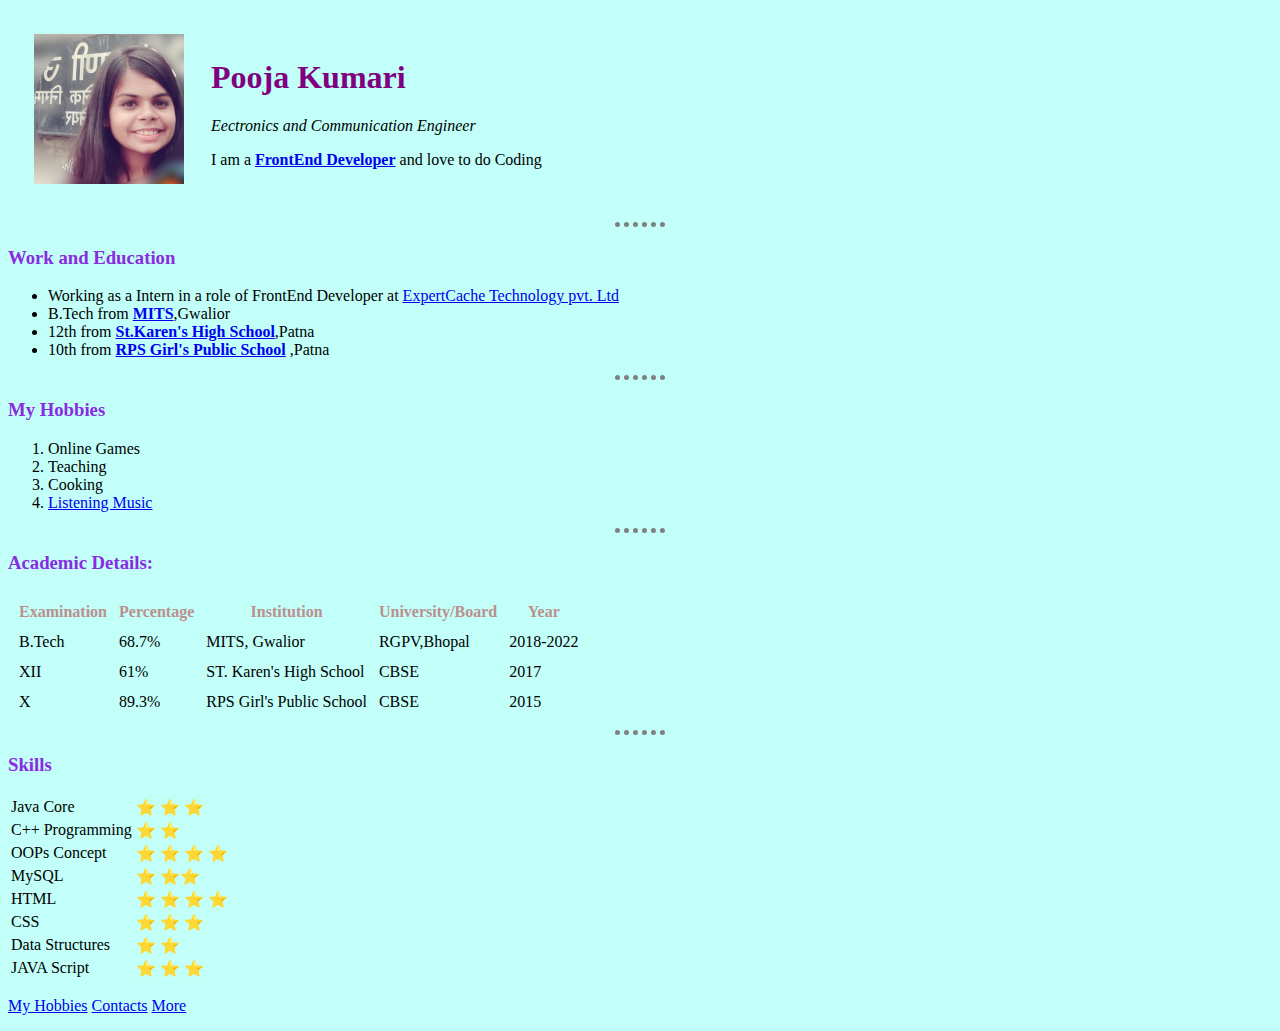
<file: index.html>
<!DOCTYPE html>
<html>
    <head>
        <meta charset="utf-8">
        <title>☻Pooja's Personal Site</title>

     <link rel="stylesheet" href="style.css">
     <!--   <style>
            body {
                background-color: powderblue;
            }
            hr{
                border-style: none;
                border-top-style: dotted;   //INTERNAL CSS
                border-color: grey;
                border-width: 5px;
                width: 5%;
            }
            img {
                border-image: round;
            }
        </style> -->
    </head>
    <body>
    <table cellspacing = "25">
        <tr>
            <td>    <img src="profile.jpg" alt="Pooja's Profile Picture" width="150" height="150">     
            </td>
            <td> 

                <h1>Pooja Kumari</h1>
                <p><em> Eectronics and Communication Engineer</em></p>
                <p>I am a <strong><a href="https://frontendmasters.com">FrontEnd Developer</a></strong> and love to do Coding</p>
            </td>
        </tr>
    </table>
    <hr size=3>
    <h3>Work and Education</h3>
    <ul>
        <li>Working as a Intern in a role of FrontEnd Developer  at <a href="https://expertcache.com">ExpertCache Technology pvt. Ltd</a></li>
        <li>B.Tech from <strong><a href="http://mitsgwalior.in">MITS</a></strong>,Gwalior</li>
        <li>12th from <strong><a href="https://www.stkarenshighschool.com">St.Karen's High School</a></strong>,Patna</li>
        <li>10th from <strong><a href="http://rpsgirlspublicschool.org.in">RPS Girl's Public School</a></strong> ,Patna</li>
    </ul>
    <hr>
    <h3>My Hobbies</h3>
    <ol>
        <li>Online Games</li>
        <li>Teaching</li>
        <li>Cooking</li>
        <li><a href="https://music.youtube.com">Listening Music</a></li>
    </ol>
<hr>
    <h3>Academic Details:</h3>
    <table cellspacing = "10">
        <thead>
            <tr>
                <th>Examination</th>
                <th>Percentage</th>
                <th>Institution</th>
                <th>University/Board</th>
                <th>Year</th>
            </tr>
            <tr>
                <td>B.Tech</td>
                <td>68.7%</td>
                <td>MITS, Gwalior</td>
                <td>RGPV,Bhopal</td>
                <td>2018-2022</td>
            </tr>
            <tr>
                <td>XII</td>
                <td>61%</td>
                <td>ST. Karen's High School</td>
                <td>CBSE</td>
                <td>2017</td>
            </tr>
            <tr>
                <td>X</td>
                <td>89.3%</td>
                <td>RPS Girl's Public School</td>
                <td>CBSE</td>
                <td>2015</td>
            </tr>
        </thead>
    </table>
    <hr>
    <h3>Skills</h3>
    <table cellspacin ="20">
        <tr>
            <td>  Java Core  </td>
            <td>  ⭐ ⭐ ⭐  </td>
        </tr>
        <tr>
            <td>C++ Programming</td>
            <td> ⭐ ⭐</td>
        </tr>
        <tr>
            <td>OOPs Concept</td>
            <td> ⭐ ⭐ ⭐ ⭐</td>
        </tr>
        <tr>
            <td>MySQL</td>
            <td>⭐ ⭐⭐  </td>
        </tr>
        <tr> 
            <td>HTML</td>
            <td>⭐ ⭐ ⭐ ⭐ </td>
        </tr>
        <tr>
            <td>CSS</td>
            <td>⭐ ⭐ ⭐</td>
        </tr>
        <tr>
            <td>Data Structures</td>
            <td> ⭐ ⭐</td>
        </tr>
        <tr>
            <td>JAVA Script</td>
            <td>⭐ ⭐ ⭐</td>
        </tr>
    </table>
<p>
    <a href="hobbies.html">My Hobbies</a>
    <a href="contact-me.html">Contacts</a>
    <a href="More-info.html">More</a>   
</p>
    </body>
</html>
</file>
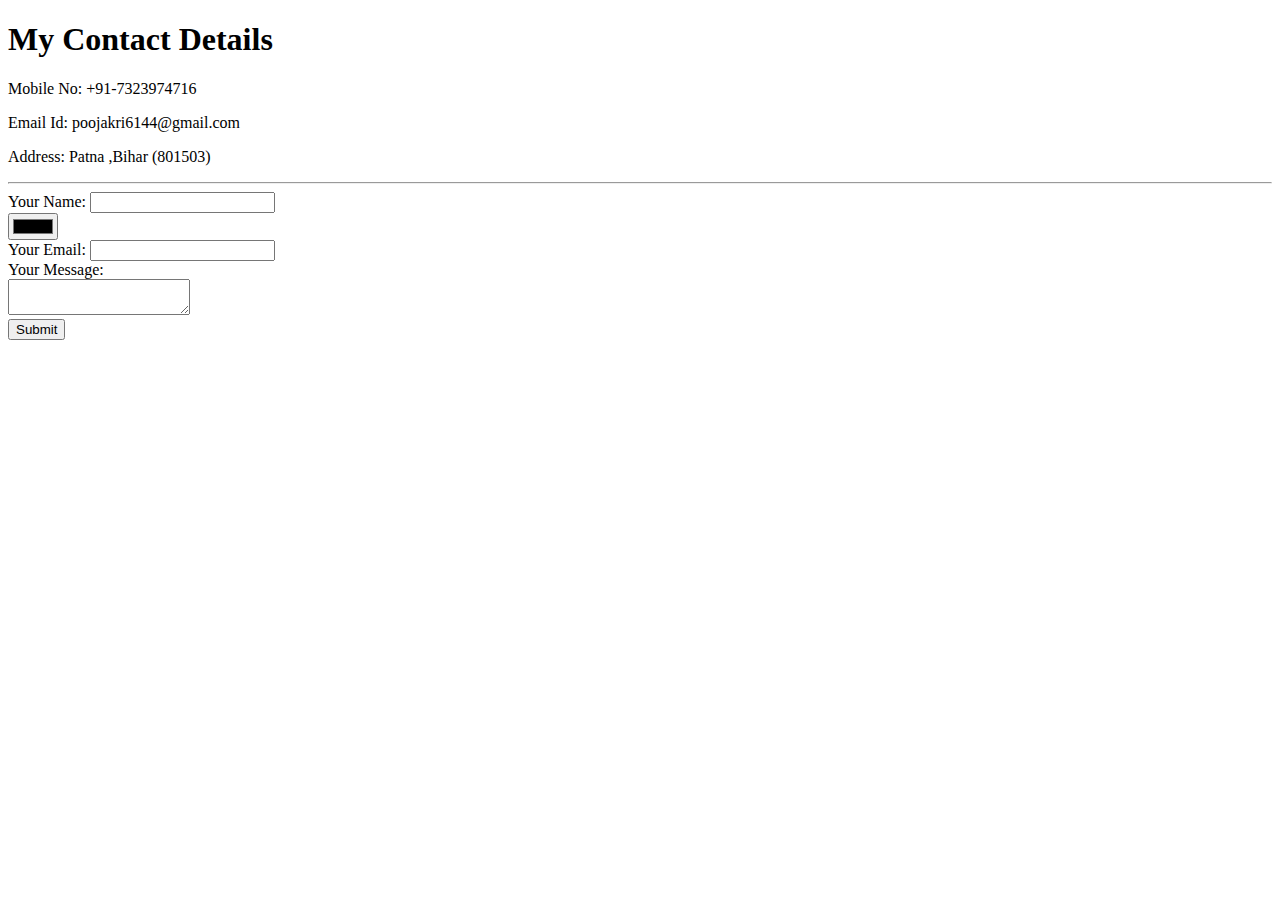
<file: contact-me.html>
<!DOCTYPE html>
<html lang="en">
<head>
    <meta charset="UTF-8">
    <title>Contact-me</title>
</head>
<body>
    <h1>My Contact Details</h1>
    <p>Mobile No: +91-7323974716</p>
    <p>Email Id: poojakri6144@gmail.com</p>
    <p>Address: Patna ,Bihar (801503)</p>
    <hr>
    <form action="mailto:poojakumari.ec2021@gmail.com" method="post" enctype="text/plain">
        <label>
            Your Name:
        </label>
        <input type="text" name="yourName" value=""><br>
        <input type="color" name="" value=""><br>
        <label>Your Email:</label>
        <input type="email" name="yourEmail" value=""><br>
        <label>Your Message:</label><br>
        <textarea name="yourMessage" rows="2" cols="20"></textarea><br>
        <input type="Submit" name="Sunmit">
    </form>
</body>
</html>
</file>
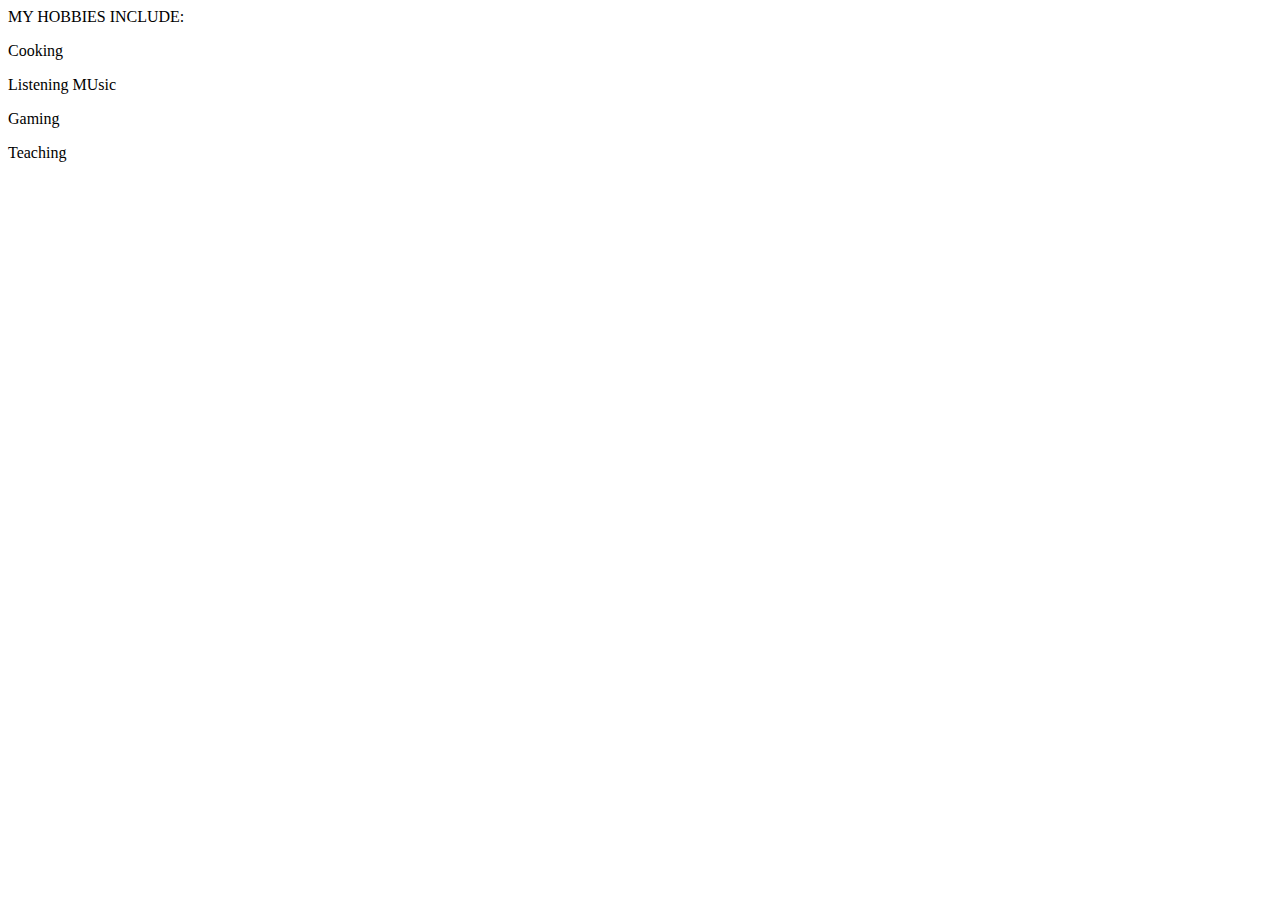
<file: hobbies.html>
<!DOCTYPE html>
<html lang="en">
<head>
    <meta charset="UTF-8">
    <meta http-equiv="X-UA-Compatible" content="IE=edge">
    <meta name="viewport" content="width=device-width, initial-scale=1.0">
    <title>Hobbies</title>
</head>
<body>
    MY HOBBIES INCLUDE:
    <p>Cooking</p>
    <p>Listening MUsic</p>
    <p>Gaming</p>
    <p>Teaching</p>
</body>
</html>
</file>
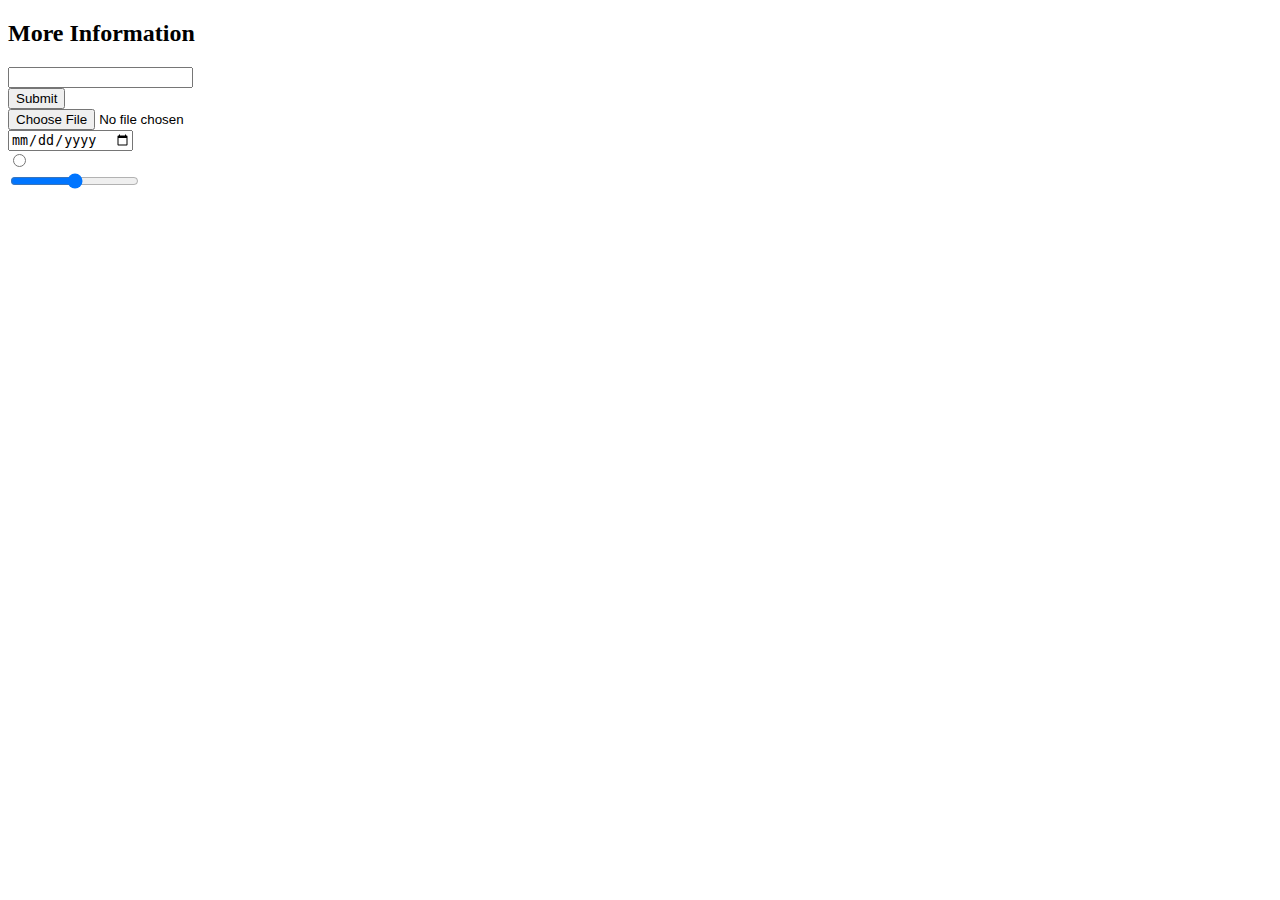
<file: More-info.html>
<!DOCTYPE html>
<html lang="en">
<head>
    <meta charset="UTF-8">
    <meta http-equiv="X-UA-Compatible" content="IE=edge">
    <meta name="viewport" content="width=device-width, initial-scale=1.0">
    <title>More Info</title>
</head>
<body>
    <h2>More Information</h2>
    <form class= "" action="index.html" method="post">
        <input type="text"><br>
        <input type="submit"><br>
        <input type="file"><br>
        <input type="date"><br>
        <input type="radio"><br>
        <input type="range"><br>
    </form>
</body>
</html>
</file>
<file: style.css>
body{
    background-color:#C2FFF9;
}
hr{
    border-style: none;
    border-top-style:dotted;
    border-color: grey;
    border-width: 5px;
    width: 4%;
}
h1{
    color: purple;
}
h3{
    color: blueviolet;
}
th{
    color: rosybrown;
}
</file>
